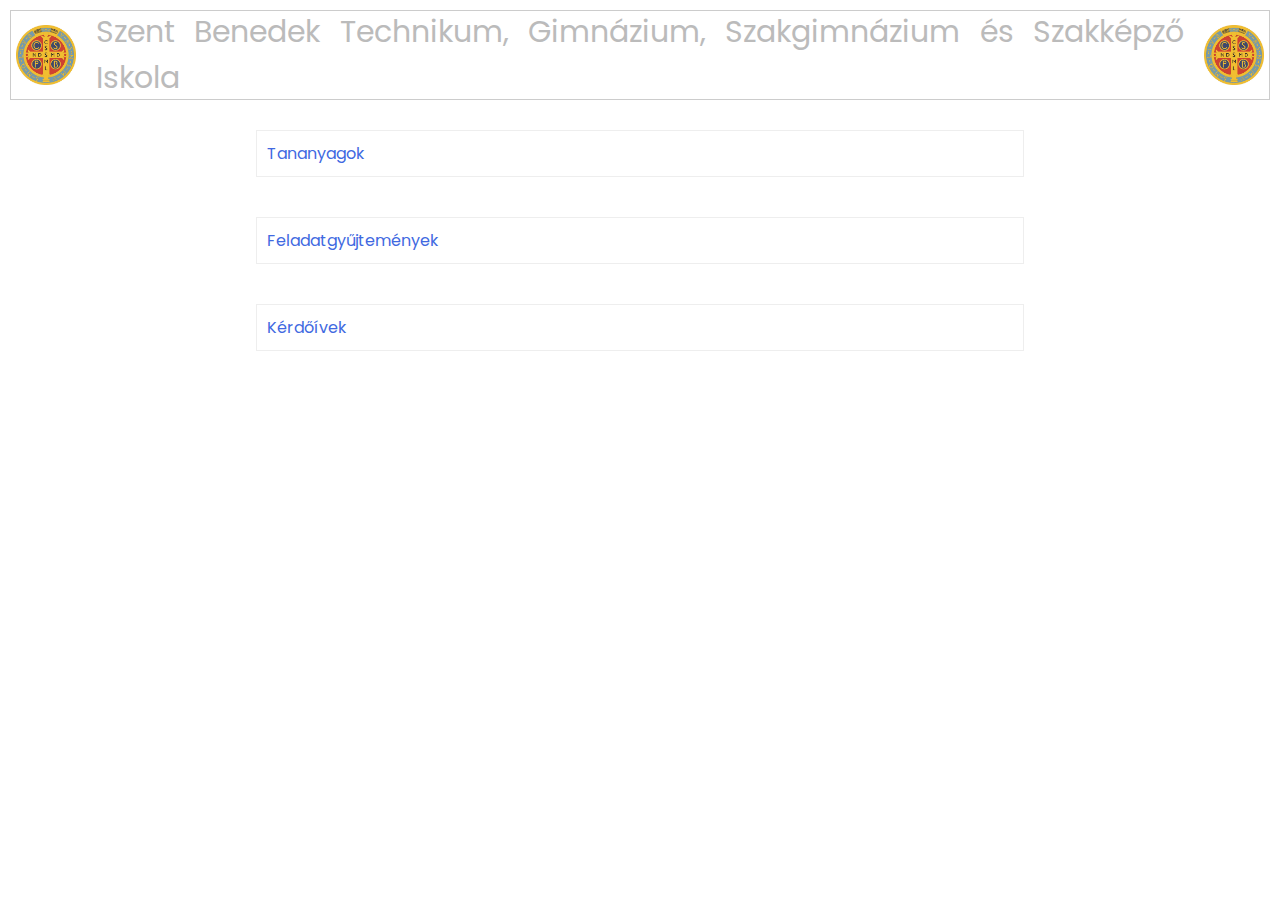
<file: index.html>
<!DOCTYPE html>
<html lang="hu">
    <head>
        <meta charset="UTF-8" />
        <meta name="viewport" content="width=device-width, initial-scale=1.0" />
        <link
            rel="shortcut icon"
            href="./tananyag/images/logo.jpg"
            type="image/x-icon"
        />
        <link rel="stylesheet" href="./stilus.css" />
        <title>Informatika</title>
    </head>
    <body>
        <nav>
            <img src="./tananyag/images/logo.jpg" alt="logo" />
            <p>
                <a href="#">
                    Szent Benedek Technikum, Gimnázium, Szakgimnázium és
                    Szakképző Iskola
                </a>
            </p>
            <img src="./tananyag/images/logo.jpg" alt="logo" />
        </nav>
        <div class="flex-container">
            <div class="flex-item">
                <a href="./tananyag/index.html">Tananyagok</a>
            </div>
            <div class="flex-item">
                <a href="./feladatgyujtemeny/index.html">Feladatgyűjtemények</a>
            </div>
            <div class="flex-item">
                <a href="./kerdoivek/index.html">Kérdőívek</a>
            </div>
        </div>
    </body>
</html>
</file>
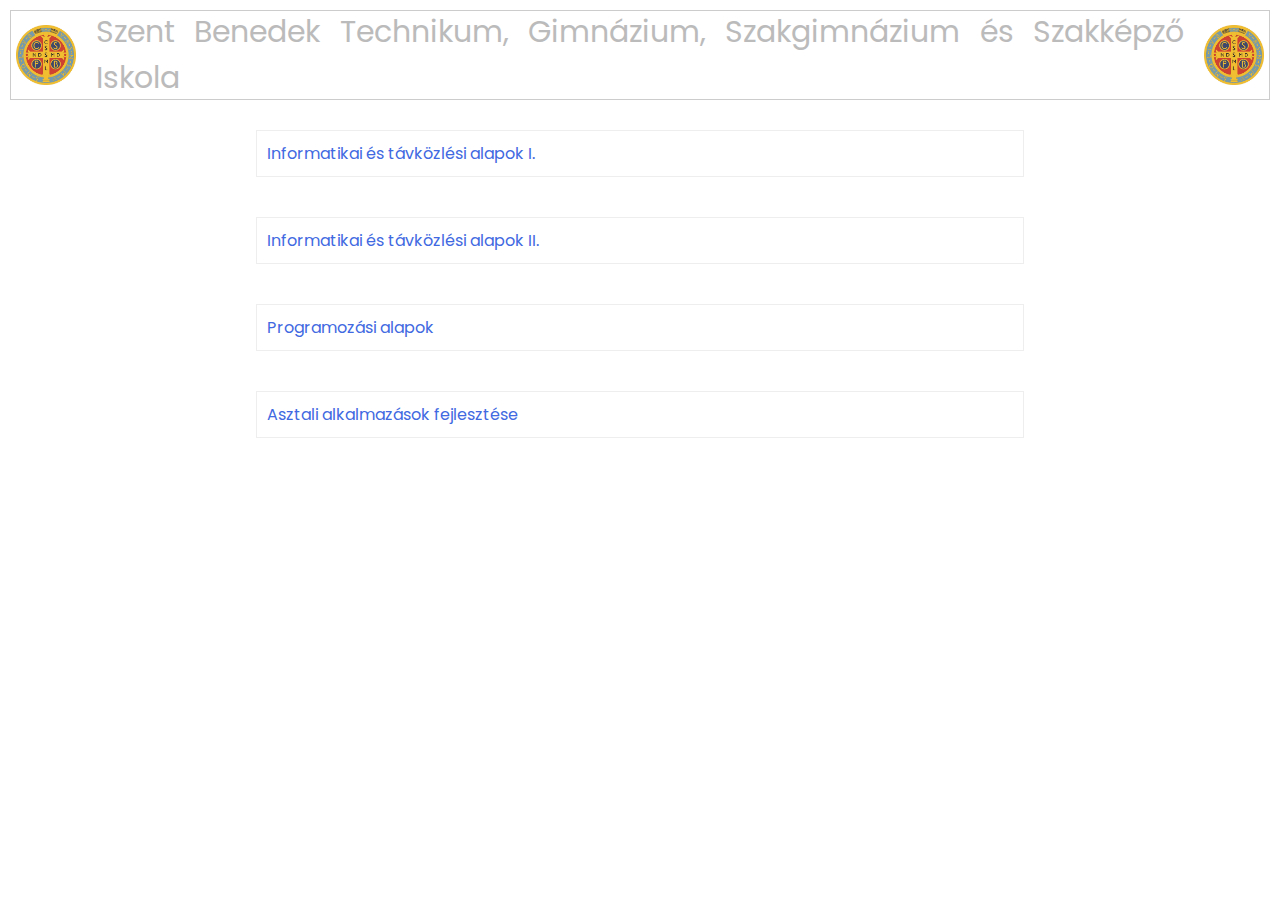
<file: feladatgyujtemeny/index.html>
<!DOCTYPE html>
<html lang="hu">
    <head>
        <meta charset="UTF-8" />
        <meta name="viewport" content="width=device-width, initial-scale=1.0" />
        <link
            rel="shortcut icon"
            href="./images/logo.jpg"
            type="image/x-icon"
        />
        <link rel="stylesheet" href="../stilus.css" />
        <title>Feladatgyűjtemény</title>
    </head>
    <body>
        <nav>
            <img src="./images/logo.jpg" alt="logo" />
            <p>
                <a href="../index.html">
                    Szent Benedek Technikum, Gimnázium, Szakgimnázium és
                    Szakképző Iskola
                </a>
            </p>
            <img src="./images/logo.jpg" alt="logo" />
        </nav>
        <div class="flex-container">
            <div class="flex-item">
                <a href="./data/it_alapok_1/index.html"
                    >Informatikai és távközlési alapok I.</a
                >
            </div>
            <div class="flex-item">
                <a href="./data/it_alapok_2/index.html"
                    >Informatikai és távközlési alapok II.</a
                >
            </div>
            <div class="flex-item">
                <a href="./data/prog_alapok/index.html">Programozási alapok</a>
            </div>
            <div class="flex-item">
                <a href="./data/asztali_alk/index.html"
                    >Asztali alkalmazások fejlesztése</a
                >
            </div>
        </div>
    </body>
</html>
</file>
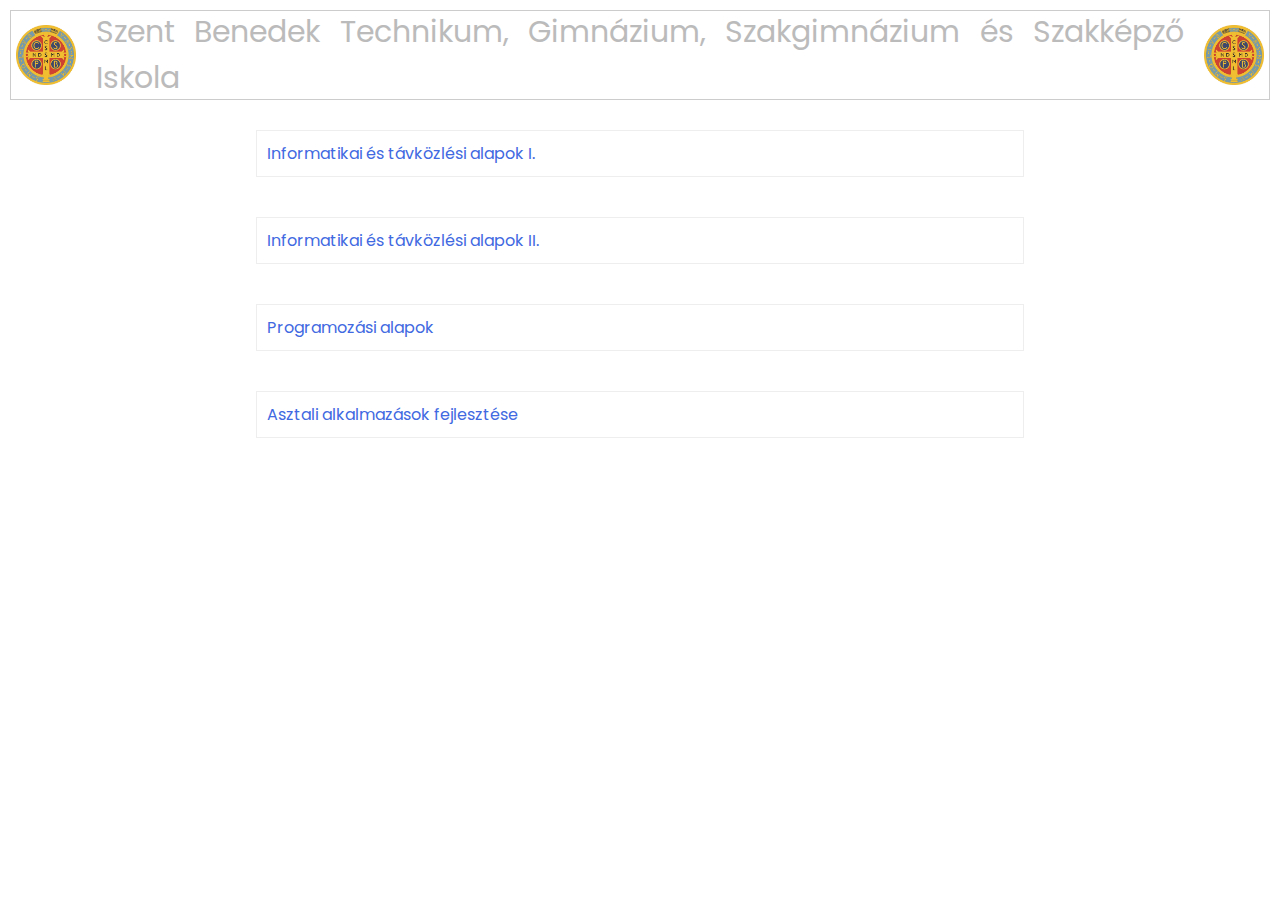
<file: tananyag/index.html>
<!DOCTYPE html>
<html lang="hu">
    <head>
        <meta charset="UTF-8" />
        <meta name="viewport" content="width=device-width, initial-scale=1.0" />
        <link
            rel="shortcut icon"
            href="./images/logo.jpg"
            type="image/x-icon"
        />
        <link rel="stylesheet" href="../stilus.css" />
        <title>Kérdések és válaszok</title>
    </head>
    <body>
        <nav>
            <img src="./images/logo.jpg" alt="logo" />
            <p>
                <a href="../index.html">
                    Szent Benedek Technikum, Gimnázium, Szakgimnázium és
                    Szakképző Iskola
                </a>
            </p>
            <img src="./images/logo.jpg" alt="logo" />
        </nav>
        <div class="flex-container">
            <div class="flex-item">
                <a href="./data/it_alapok_1/index.html"
                    >Informatikai és távközlési alapok I.</a
                >
            </div>
            <div class="flex-item">
                <a href="./data/it_alapok_2/index.html"
                    >Informatikai és távközlési alapok II.</a
                >
            </div>
            <div class="flex-item">
                <a href="./data/prog_alapok/index.html">Programozási alapok</a>
            </div>
            <div class="flex-item">
                <a href="./data/asztali_alk/index.html"
                    >Asztali alkalmazások fejlesztése</a
                >
            </div>
        </div>
    </body>
</html>
</file>
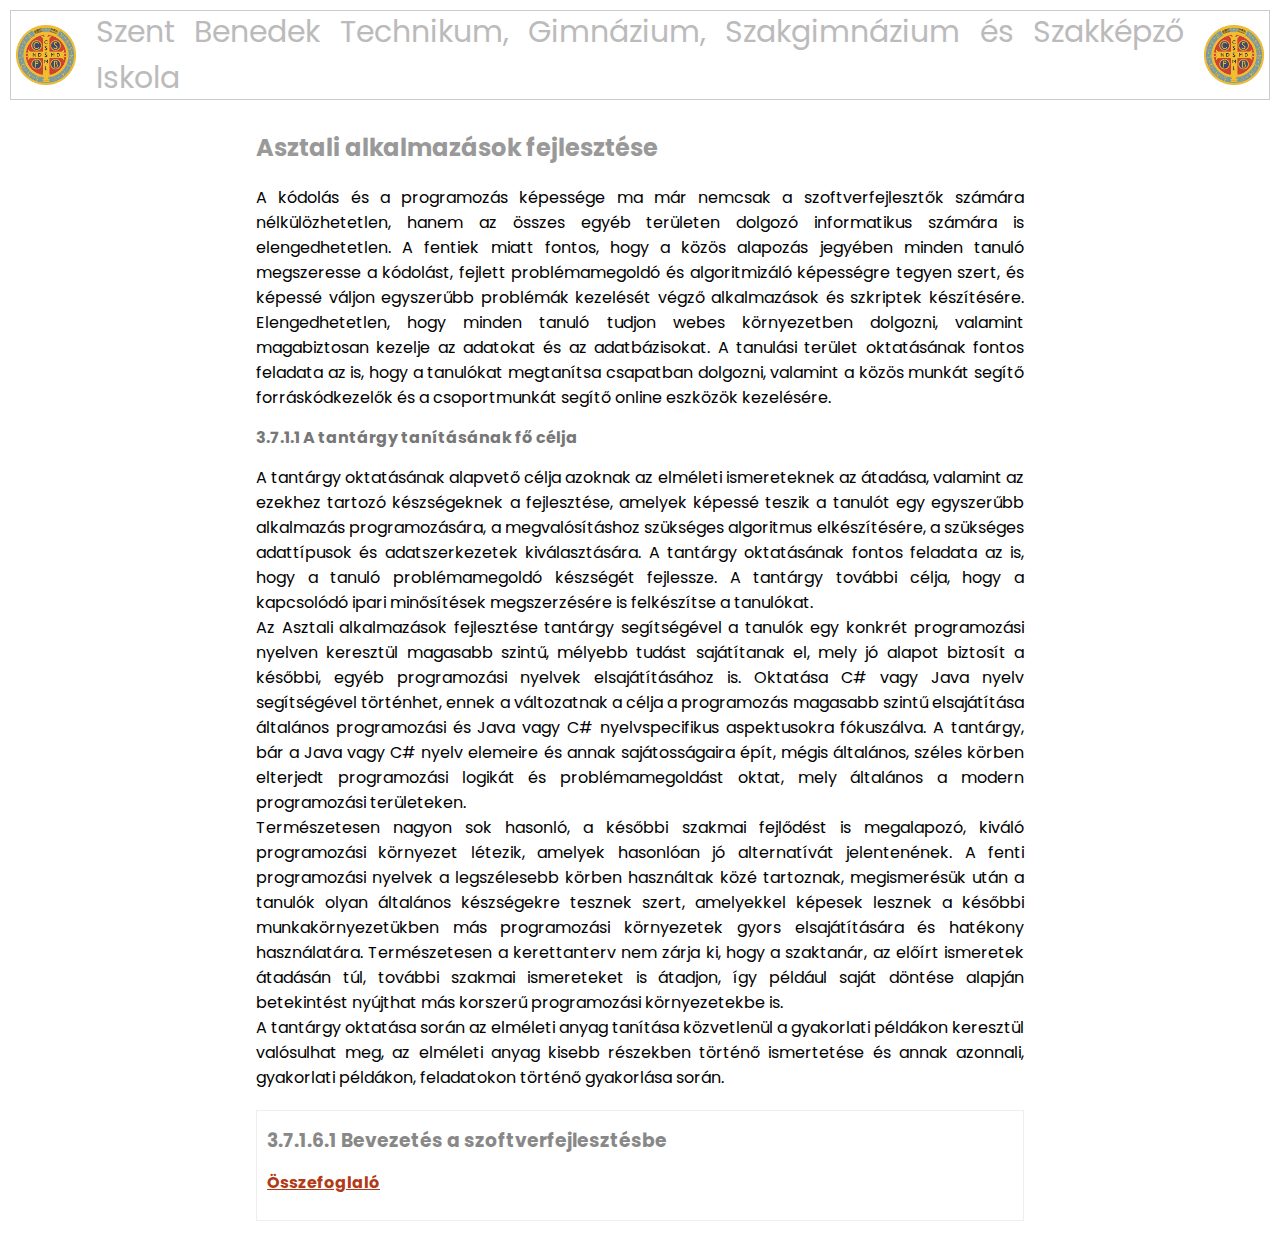
<file: tananyag/data/asztali_alk/index.html>
<!DOCTYPE html>
<html lang="hu">
    <head>
        <meta charset="UTF-8" />
        <meta name="viewport" content="width=device-width, initial-scale=1.0" />
        <link
            rel="shortcut icon"
            href="../../images/logo.jpg"
            type="image/x-icon"
        />
        <base target="_blank" />
        <link rel="stylesheet" href="../../../stilus.css" />
        <title>Asztali alkalmazások fejlesztése</title>
    </head>
    <body>
        <nav>
            <img src="../../images/logo.jpg" alt="logo" />
            <p>
                <a href="../../index.html" target="_self">
                    Szent Benedek Technikum, Gimnázium, Szakgimnázium és
                    Szakképző Iskola
                </a>
            </p>
            <img src="../../images/logo.jpg" alt="logo" />
        </nav>
        <div class="flex-container">
            <h2>Asztali alkalmazások fejlesztése</h2>
            <p>
                A kódolás és a programozás képessége ma már nemcsak a
                szoftverfejlesztők számára nélkülözhetetlen, hanem az összes
                egyéb területen dolgozó informatikus számára is elengedhetetlen.
                A fentiek miatt fontos, hogy a közös alapozás jegyében minden
                tanuló megszeresse a kódolást, fejlett problémamegoldó és
                algoritmizáló képességre tegyen szert, és képessé váljon
                egyszerűbb problémák kezelését végző alkalmazások és szkriptek
                készítésére. Elengedhetetlen, hogy minden tanuló tudjon webes
                környezetben dolgozni, valamint magabiztosan kezelje az adatokat
                és az adatbázisokat. A tanulási terület oktatásának fontos
                feladata az is, hogy a tanulókat megtanítsa csapatban dolgozni,
                valamint a közös munkát segítő forráskódkezelők és a
                csoportmunkát segítő online eszközök kezelésére.
            </p>
            <h4>3.7.1.1 A tantárgy tanításának fő célja</h4>
            <p>
                A tantárgy oktatásának alapvető célja azoknak az elméleti
                ismereteknek az átadása, valamint az ezekhez tartozó
                készségeknek a fejlesztése, amelyek képessé teszik a tanulót egy
                egyszerűbb alkalmazás programozására, a megvalósításhoz
                szükséges algoritmus elkészítésére, a szükséges adattípusok és
                adatszerkezetek kiválasztására. A tantárgy oktatásának fontos
                feladata az is, hogy a tanuló problémamegoldó készségét
                fejlessze. A tantárgy további célja, hogy a kapcsolódó ipari
                minősítések megszerzésére is felkészítse a tanulókat. 
            </p>
            <p>
                Az Asztali alkalmazások fejlesztése tantárgy segítségével a
                tanulók egy konkrét programozási nyelven keresztül magasabb
                szintű, mélyebb tudást sajátítanak el, mely jó alapot biztosít a
                későbbi, egyéb programozási nyelvek elsajátításához is. Oktatása
                C# vagy Java nyelv segítségével történhet, ennek a változatnak a
                célja a programozás magasabb szintű elsajátítása általános
                programozási és Java vagy C# nyelvspecifikus aspektusokra
                fókuszálva. A tantárgy, bár a Java vagy C# nyelv elemeire és
                annak sajátosságaira épít, mégis általános, széles körben
                elterjedt programozási logikát és problémamegoldást oktat, mely
                általános a modern programozási területeken.
            </p>
            <p>
                Természetesen nagyon sok hasonló, a későbbi szakmai fejlődést is
                megalapozó, kiváló programozási környezet létezik, amelyek
                hasonlóan jó alternatívát jelentenének. A fenti programozási
                nyelvek a legszélesebb körben használtak közé tartoznak,
                megismerésük után a tanulók olyan általános készségekre tesznek
                szert, amelyekkel képesek lesznek a későbbi munkakörnyezetükben
                más programozási környezetek gyors elsajátítására és hatékony
                használatára. Természetesen a kerettanterv nem zárja ki, hogy a
                szaktanár, az előírt ismeretek átadásán túl, további szakmai
                ismereteket is átadjon, így például saját döntése alapján
                betekintést nyújthat más korszerű programozási környezetekbe is.
            </p>
            <p>
                A tantárgy oktatása során az elméleti anyag tanítása közvetlenül
                a gyakorlati példákon keresztül valósulhat meg, az elméleti
                anyag kisebb részekben történő ismertetése és annak azonnali,
                gyakorlati példákon, feladatokon történő gyakorlása során.
            </p>
            <div class="flex-item">
                <h3>3.7.1.6.1 Bevezetés a szoftverfejlesztésbe</h3>
                <h4 class="ossze">Összefoglaló</h4>
                <div class="osszefoglalo">
                    <p>
                        A témakör célja, hogy átfogó ismeretet adjon a diákoknak
                        a modern szoftverfejlesztés általános lépéseiről, és a
                        Java/C# programozási nyelvnek az iparban
                        világviszonylatban betöltött jelenkori helyzetéről.
                        Feladata továbbá a programozási környezet
                        megismertetése, a projektlétrehozás és egyéb
                        előkészületi feladatok megismertetése, ami szükséges a
                        későbbi, önálló programozási feladatokhoz.
                    </p>
                    <p class="felsorolas">
                        Ennek keretében az alábbi tevékenységekre kerül sor:
                    </p>
                    <ol>
                        <li>
                            <a href=""
                                >A Java/C# nyelv története, kialakulása és
                                fejlődése</a
                            >
                        </li>
                        <li><a href="">A Java/C# nyelvcsalád elemei</a></li>
                        <li>
                            <a href=""
                                >Forrás- és konfigurációs fájlok,
                                futtatókörnyezetek, frameworkök</a
                            >
                        </li>
                        <li><a href="">A fejlesztőkörnyezet megismerése</a></li>
                        <li>
                            <a href=""
                                >Kiinduló szintaxis konzolos és grafikus
                                alkalmazás esetén</a
                            >
                        </li>
                        <li>
                            <a href=""
                                >Szoftverfejlesztési paradigmák, spirális
                                fejlesztés, folyamatos fejlesztés</a
                            >
                        </li>
                        <li>
                            <a href=""
                                >Kódsorok olvasása, utasítások értelmezése,
                                debugolási alapok (breakpoints, léptetés)</a
                            >
                        </li>
                        <li>
                            <a href=""
                                >Utasítások lezárása, a whitespace karakterek
                                hatása</a
                            >
                        </li>
                        <li><a href="">Kódolási stílus bevezető</a></li>
                    </ol>
                </div>
            </div>
        </div>
        <script src="./leker.js"></script>
    </body>
</html>
</file>
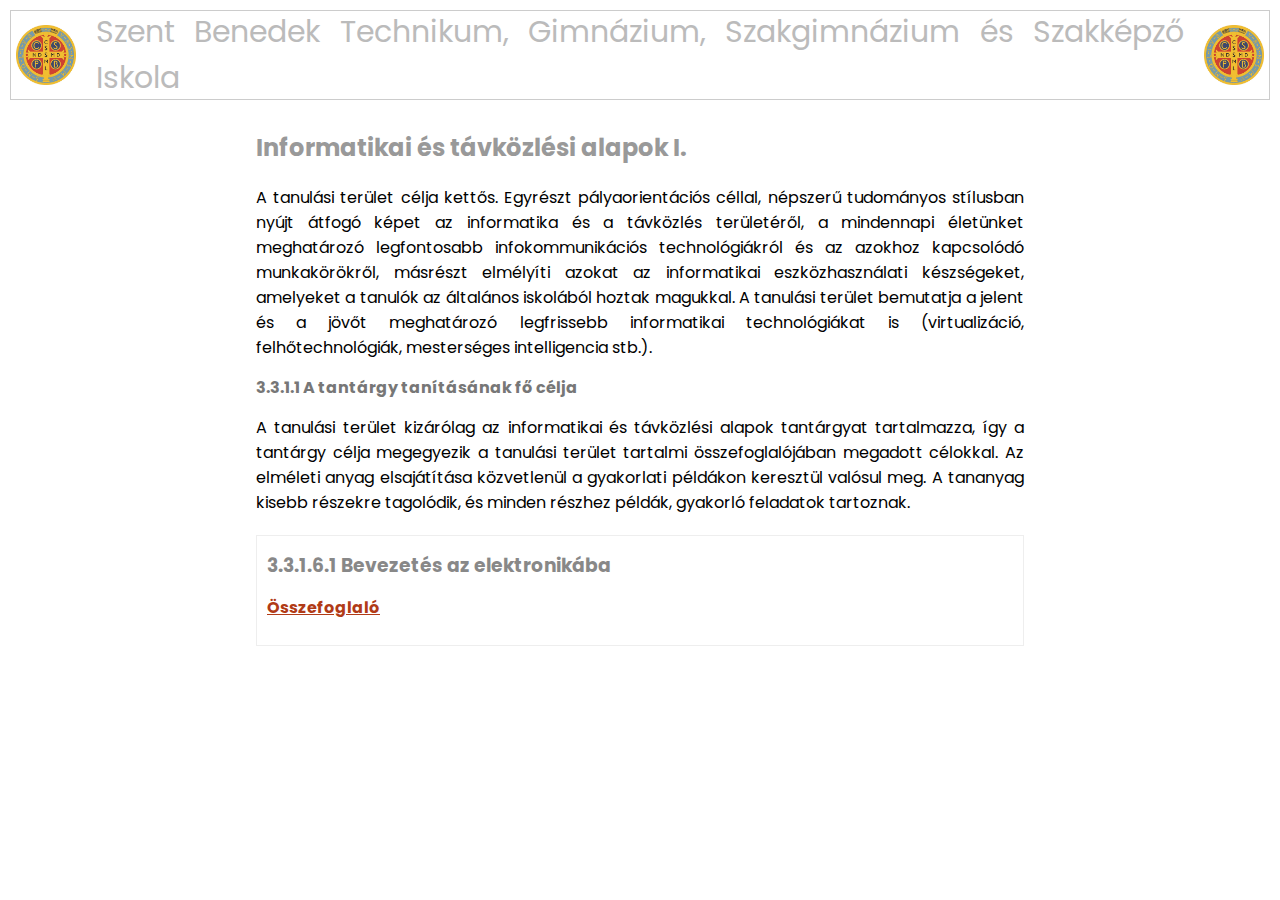
<file: tananyag/data/it_alapok_1/index.html>
<!DOCTYPE html>
<html lang="hu">
    <head>
        <meta charset="UTF-8" />
        <meta name="viewport" content="width=device-width, initial-scale=1.0" />
        <link
            rel="shortcut icon"
            href="../../images/logo.jpg"
            type="image/x-icon"
        />
        <base target="_blank" />
        <link rel="stylesheet" href="../../../stilus.css" />
        <title>Informatikai és távközlési alapok I.</title>
    </head>
    <body>
        <nav>
            <img src="../../images/logo.jpg" alt="logo" />
            <p>
                <a href="../../index.html" target="_self">
                    Szent Benedek Technikum, Gimnázium, Szakgimnázium és
                    Szakképző Iskola
                </a>
            </p>
            <img src="../../images/logo.jpg" alt="logo" />
        </nav>
        <div class="flex-container">
            <h2>Informatikai és távközlési alapok I.</h2>
            <p>
                A tanulási terület célja kettős. Egyrészt pályaorientációs
                céllal, népszerű tudományos stílusban nyújt átfogó képet az
                informatika és a távközlés területéről, a mindennapi életünket
                meghatározó legfontosabb infokommunikációs technológiákról és az
                azokhoz kapcsolódó munkakörökről, másrészt elmélyíti azokat az
                informatikai eszközhasználati készségeket, amelyeket a tanulók
                az általános iskolából hoztak magukkal. A tanulási terület
                bemutatja a jelent és a jövőt meghatározó legfrissebb
                informatikai technológiákat is (virtualizáció,
                felhőtechnológiák, mesterséges intelligencia stb.).
            </p>
            <h4>3.3.1.1 A tantárgy tanításának fő célja</h4>
            <p>
                A tanulási terület kizárólag az informatikai és távközlési
                alapok tantárgyat tartalmazza, így a tantárgy célja megegyezik a
                tanulási terület tartalmi összefoglalójában megadott célokkal.
                Az elméleti anyag elsajátítása közvetlenül a gyakorlati példákon
                keresztül valósul meg. A tananyag kisebb részekre tagolódik, és
                minden részhez példák, gyakorló feladatok tartoznak.
            </p>
            <div class="flex-item">
                <h3>3.3.1.6.1 Bevezetés az elektronikába</h3>

                <h4 class="ossze">Összefoglaló</h4>
                <div class="osszefoglalo">
                    <p>
                        A tantárgy oktatásának alapvető célja azoknak az
                        ismereteknek a megalapozása, gyakorlatba ültetése,
                        amelyek képessé teszik a tanulót arra, hogy megértse a
                        szakmájában előforduló elektronikai alkatrészek
                        alkalmazásának célját és működési elvét. A tanuló a
                        tantárgy tanulása során biztos alapokat szerez alapvető
                        elektronikai kapcsolások értelmezéséhez, valamint adott
                        probléma és a megoldásához vezető út felismeréséhez. A
                        téma feldolgozása során a tanulók megismerik a
                        környezeti jellemzők számítógépes megfigyelésének
                        lehetőségeit, az adott jelenséghez megfelelő érzékelők
                        kiválasztásának szempontjait. Jártasságot szereznek a
                        számítógépes mérésekben, valamint megismerkednek a
                        virtuális műszerek felépítésével és alkalmazásával. A
                        foglalkozássorozat vége felé megjelenő, közvetlenül
                        kipróbálható kísérletek az adatátviteli technikák
                        megismerését készítik elő, amikről a tanulók a
                        későbbiekben tanulnak majd. Ebben a tanulási egységben
                        nem az a cél, hogy a diákok megismerjék az alkalmazott
                        elektronikai alkatrészek működésének fizikai alapjait,
                        hanem hogy megtapasztalják, léteznek bizonyos
                        elektronikai építőelemek, amelyek segítségével a
                        környezet paraméterei mérhetők, vagy amelyek
                        befolyásolni tudják a környezet jellemzőit. Az
                        elsődleges cél az alkotás, a megtapasztalás, a
                        vizsgálódás. A mért adatok értelmezési, kiértékelési
                        képességének kialakulása, a következtetések levonása
                        megalapozza további szakmai tanulmányaikat. A tantárgy
                        oktatásának fontos feladata az is, hogy fejlessze a
                        tanulók problémamegoldó készségét, kialakítsa bennük az
                        új ismeretek megszerzése iránti igényt és az azok
                        elsajátításához szükséges készségeket. Minden témakört –
                        még az alapismereteket is – célszerű méréssel
                        szemléltetni, hogy a tanulók átlássák a feldolgozandó
                        téma gyakorlati jelentőségét és kapcsolatát a választott
                        szakmával.
                    </p>
                    <p>
                        A tanulók megismerkednek alap áramköri elemekkel
                        (ellenállás, kondenzátor, tranzisztor, LED stb.) ezekből
                        előre elkészített (próba) panelen egyszerűbb áramköröket
                        építenek forrasztásos technológiával. Ezen áramkörökön
                        végeznek méréseket bizonyítva az elektronika
                        alaptörvényeit.
                    </p>
                    <p>
                        A tananyag kifejtése során jól alkalmazhatók a National
                        Instruments iskolák számára elérhető hardver-, illetve
                        szoftvereszközei, a tematika is ezekhez igazodik. A
                        feldolgozási egységek azonban csak minták, szabadon
                        átültethetők Raspberry Pi, Arduino környezetre és az
                        ezekhez kapható készletekre. A mintaként kidolgozott
                        tematika segíti a tanulókat, hogy iparban is alkalmazott
                        megoldásokat ismerhessenek meg.
                    </p>
                    <p>
                        A mintatematika szerint haladva minden foglalkozás
                        esetében szükséges eszközök az osztálytermi
                        LabVIEW-fejlesztő és -futtató környezet, diákonként egy
                        myDAQ hardver és szenzorkészlet, csavarhúzó, multiméter.
                        A foglalkozási egységek hozzájárulnak a munkaerőpiacon
                        elvárt készségek kialakulásához, a szakmai szókincs,
                        valamint a csapatmunkára való képesség fejlődéséhez.
                    </p>
                    <p>
                        A tanulók megismerkednek a jelek, jelhordozók
                        szerepével, a jelek megjelenési formáival, a
                        jelkondicionálás szükségességével. Megismerik a villamos
                        feszültség fogalmát és feldolgozását, a nem villamos
                        jelek elektronikus feldolgozhatóságát, a jelátalakítók
                        szerepét. Megtanulnak információs egységet létrehozni és
                        vezetékes formában továbbítani. Megismerik a vezeték
                        nélküli jelátvitel lehetőségét, a vivőfrekvencia
                        szerepét. Az adatmegjelenítők alkalmazásával megtanulják
                        értelmezni a beolvasott jelek alakját, a változások
                        jellemzőit, és következtetéseket tudnak levonni a
                        környezeti jellemzők változásait követő jelalakok
                        alapján.
                    </p>
                    <p>
                        A témakörhöz az alábbi eszközök használata javasolt:
                        felszerelt és internet-hozzáféréssel rendelkező
                        számítógéplabor (aktív tábla, számítógép, projektor),
                        amelyben rendelkezésre állnak a témakör tanításához
                        szükséges szoftverek (LabVIEW), valamint a vonatkozó
                        hardverelemek (myDAQ, szenzorkészlet, csavarhúzó,
                        multiméter). Arduino valamint RaspberryPI esetén az
                        eszköz honlapján megtalálható, szabadon letölthető
                        fejlesztői környezetek, valamint az eszközhöz kapható
                        kit szerelési egységcsomagok.
                    </p>
                    <br />
                    <p class="felsorolas">
                        A témakörben az alábbi ismeretek és gyakorlati készségek
                        elsajátítására kerül sor:
                    </p>
                    <ul>
                        <li>
                            Egyszerűbb áramkör építése:
                            <ol>
                                <li>
                                    <a href=""
                                        >Forrasztóállomás megismerése, a
                                        forrasztás eszközei</a
                                    >
                                </li>
                                <li>
                                    <a href=""
                                        >Egyszerűbb áramkör építése
                                        próbapanelen</a
                                    >
                                </li>
                                <li>
                                    <a href=""
                                        >Paraméterek mérése multiméterrel</a
                                    >
                                </li>
                            </ol>
                        </li>
                    </ul>
                </div>
            </div>
        </div>
        <script src="./leker.js"></script>
    </body>
</html>
</file>
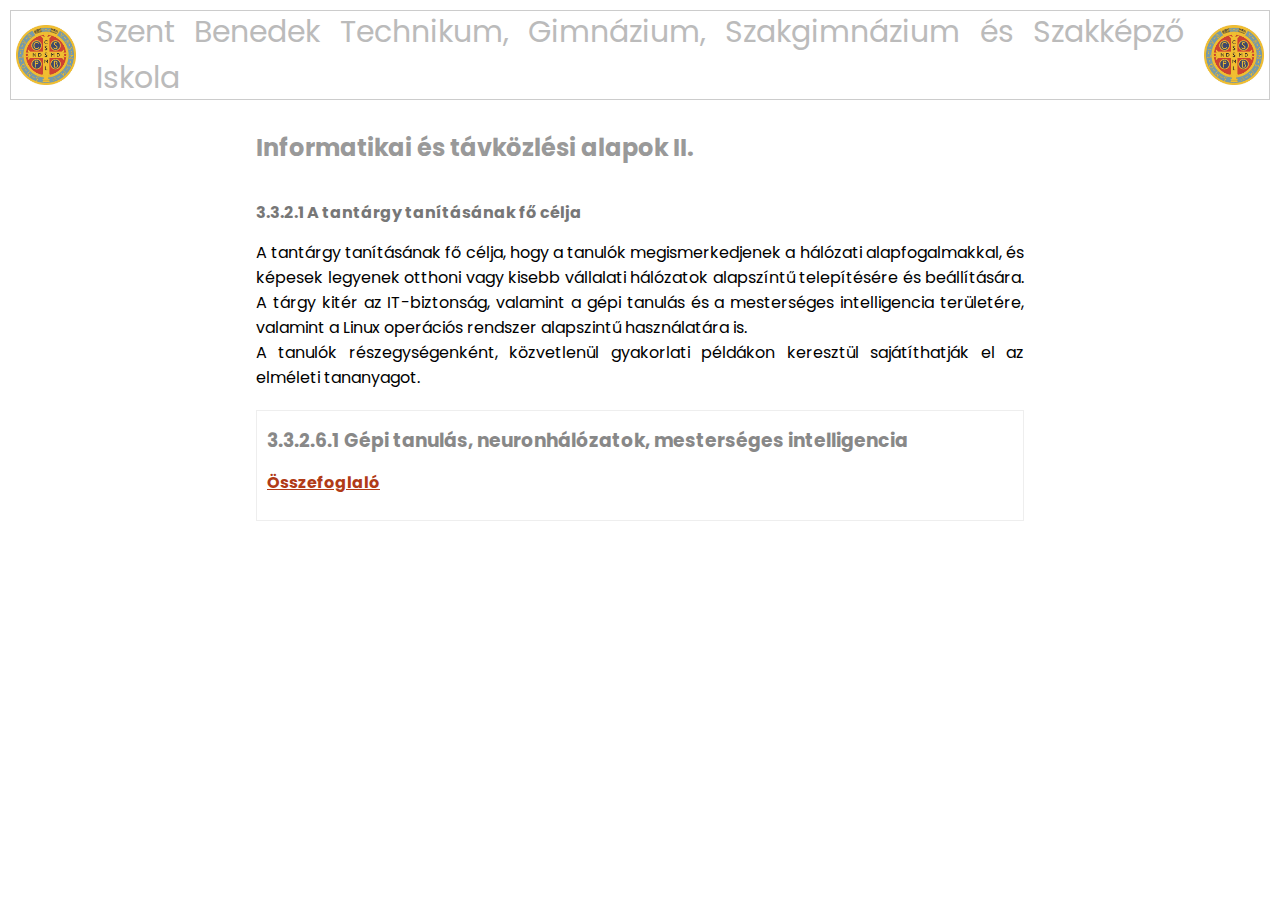
<file: tananyag/data/it_alapok_2/index.html>
<!DOCTYPE html>
<html lang="hu">
    <head>
        <meta charset="UTF-8" />
        <meta name="viewport" content="width=device-width, initial-scale=1.0" />
        <link
            rel="shortcut icon"
            href="../../images/logo.jpg"
            type="image/x-icon"
        />
        <base target="_blank" />
        <link rel="stylesheet" href="../../../stilus.css" />
        <title>Informatikai és távközlési alapok II.</title>
    </head>
    <body>
        <nav>
            <img src="../../images/logo.jpg" alt="logo" />
            <p>
                <a href="../../index.html" target="_self">
                    Szent Benedek Technikum, Gimnázium, Szakgimnázium és
                    Szakképző Iskola
                </a>
            </p>
            <img src="../../images/logo.jpg" alt="logo" />
        </nav>
        <div class="flex-container">
            <h2>Informatikai és távközlési alapok II.</h2>
            <h4>3.3.2.1 A tantárgy tanításának fő célja</h4>
            <p>
                A tantárgy tanításának fő célja, hogy a tanulók megismerkedjenek
                a hálózati alapfogalmakkal, és képesek legyenek otthoni vagy
                kisebb vállalati hálózatok alapszíntű telepítésére és
                beállítására. A tárgy kitér az IT-biztonság, valamint a gépi
                tanulás és a mesterséges intelligencia területére, valamint a
                Linux operációs rendszer alapszintű használatára is. <br />A
                tanulók részegységenként, közvetlenül gyakorlati példákon
                keresztül sajátíthatják el az elméleti tananyagot.
            </p>
            <div class="flex-item">
                <h3>
                    3.3.2.6.1 Gépi tanulás, neuronhálózatok, mesterséges
                    intelligencia
                </h3>

                <h4 class="ossze">Összefoglaló</h4>
                <div class="osszefoglalo">
                    <p>
                        A témakör célja a gépi tanulás és a mesterséges
                        intelligencia (AI) jellemzőinek, aktuális helyzetének és
                        felhasználási módjainak bemutatása.
                    </p>
                    <p class="felsorolas">
                        A témakörben az alábbi ismeretek és gyakorlati készségek
                        elsajátítására kerül sor:
                    </p>
                    <ol>
                        <li>
                            <a href="">
                                Ismeri a mesterséges intelligencia (AI)
                                fogalmát, rövid történetét.
                            </a>
                        </li>
                        <li>
                            <a href="">
                                Tudja, mit jelent a gépi tanulás, és fel tud
                                sorolni példákat az alkalmazására (beszéd- és
                                alakfelismerés, célzott reklámok stb.).
                            </a>
                        </li>
                        <li>
                            <a href="">
                                Ismeri a neuronhálózatok fogalmát, kapcsolódását
                                a gépi tanuláshoz.
                            </a>
                        </li>
                        <li>
                            <a href="">
                                Ismeri a gépi látás segítségével megoldható
                                problémákat, a gépilátás-rendszerek összetevőit.
                            </a>
                        </li>
                    </ol>
                </div>
            </div>
        </div>
        <script src="./leker.js"></script>
    </body>
</html>
</file>
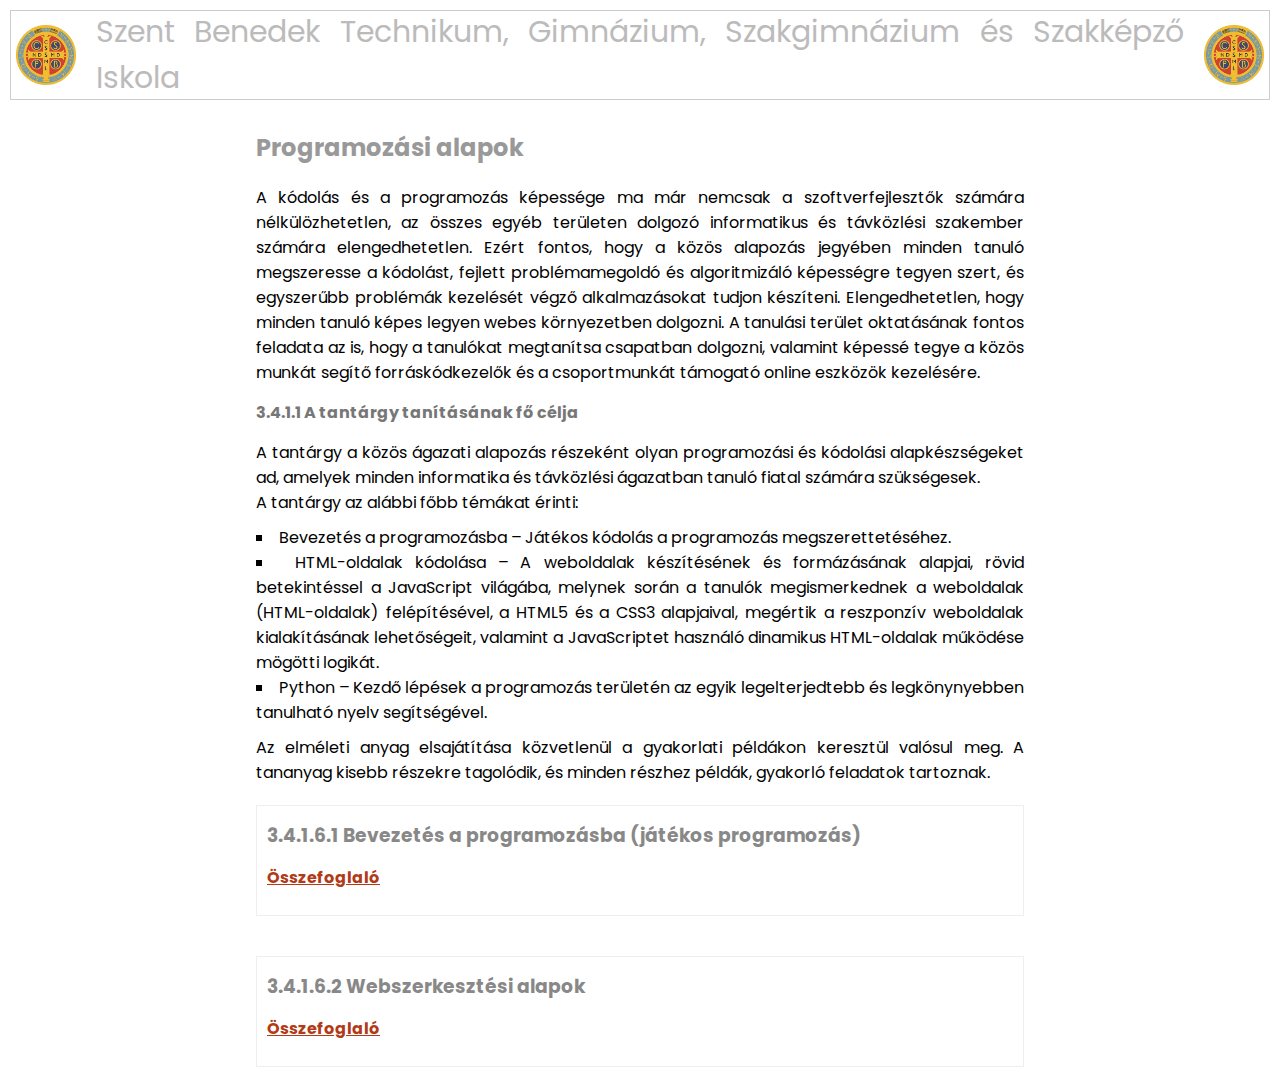
<file: tananyag/data/prog_alapok/index.html>
<!DOCTYPE html>
<html lang="hu">
    <head>
        <meta charset="UTF-8" />
        <meta name="viewport" content="width=device-width, initial-scale=1.0" />
        <link
            rel="shortcut icon"
            href="../../images/logo.jpg"
            type="image/x-icon"
        />
        <link rel="stylesheet" href="../../../stilus.css" />
        <base target="_blank" />
        <title>Programozási alapok</title>
    </head>
    <body>
        <nav>
            <img src="../../images/logo.jpg" alt="logo" />
            <p>
                <a href="../../index.html" target="_self">
                    Szent Benedek Technikum, Gimnázium, Szakgimnázium és
                    Szakképző Iskola
                </a>
            </p>
            <img src="../../images/logo.jpg" alt="logo" />
        </nav>
        <div class="flex-container">
            <h2>Programozási alapok</h2>
            <p>
                A kódolás és a programozás képessége ma már nemcsak a
                szoftverfejlesztők számára nélkülözhetetlen, az összes egyéb
                területen dolgozó informatikus és távközlési szakember számára
                elengedhetetlen. Ezért fontos, hogy a közös alapozás jegyében
                minden tanuló megszeresse a kódolást, fejlett problémamegoldó és
                algoritmizáló képességre tegyen szert, és egyszerűbb problémák
                kezelését végző alkalmazásokat tudjon készíteni.
                Elengedhetetlen, hogy minden tanuló képes legyen webes
                környezetben dolgozni. A tanulási terület oktatásának fontos
                feladata az is, hogy a tanulókat megtanítsa csapatban dolgozni,
                valamint képessé tegye a közös munkát segítő forráskódkezelők és
                a csoportmunkát támogató online eszközök kezelésére.
            </p>
            <h4>3.4.1.1 A tantárgy tanításának fő célja</h4>
            <p>
                A tantárgy a közös ágazati alapozás részeként olyan programozási
                és kódolási alapkészségeket ad, amelyek minden informatika és
                távközlési ágazatban tanuló fiatal számára szükségesek.
            </p>
            <p>A tantárgy az alábbi főbb témákat érinti:</p>
            <ul>
                <li>
                    Bevezetés a programozásba – Játékos kódolás a programozás
                    megszerettetéséhez.
                </li>
                <li>
                    HTML-oldalak kódolása – A weboldalak készítésének és
                    formázásának alapjai, rövid betekintéssel a JavaScript
                    világába, melynek során a tanulók megismerkednek a
                    weboldalak (HTML-oldalak) felépítésével, a HTML5 és a CSS3
                    alapjaival, megértik a reszponzív weboldalak kialakításának
                    lehetőségeit, valamint a JavaScriptet használó dinamikus
                    HTML-oldalak működése mögötti logikát.
                </li>
                <li>
                    Python – Kezdő lépések a programozás területén az egyik
                    legelterjedtebb és legkönynyebben tanulható nyelv
                    segítségével.
                </li>
            </ul>
            <p>
                Az elméleti anyag elsajátítása közvetlenül a gyakorlati példákon
                keresztül valósul meg. A tananyag kisebb részekre tagolódik, és
                minden részhez példák, gyakorló feladatok tartoznak.
            </p>
            <div class="flex-item">
                <h3>
                    3.4.1.6.1 Bevezetés a programozásba (játékos programozás)
                </h3>
                <h4 class="ossze">Összefoglaló</h4>
                <div class="osszefoglalo">
                    <p>
                        A témakör elsődleges célja a tanulói érdeklődés
                        felkeltése, a motiváció erősítése a programozás tantárgy
                        tanulására. A tanulók megismerkednek az egyéni tanulás
                        és önfejlesztés lehetőségeivel is.
                    </p>
                    <br />
                    <p>
                        A témakör első fele bemutatja a kódolás játékos
                        elsajátítását célzó eszközöket és oktatási portálokat.
                    </p>
                    <p class="felsorolas">
                        Ennek keretében az alábbi tevékenységekre kerül sor:
                    </p>
                    <ul>
                        <li>
                            Legalább három eszköz bemutatása, és a kiválasztott
                            eszközökkel egyszerűbb feladatok, problémák
                            megoldásának szemléltetése.
                            <p class="felsorolas">
                                Javasolt eszközök (a kör tetszőlegesen bővíthető
                                hasonló célú eszközökkel):
                            </p>
                            <ol>
                                <li>
                                    <a href="https://scratch.mit.edu/"
                                        >Scratch</a
                                    >
                                </li>
                                <li>
                                    <a href="https://www.kodugamelab.com/"
                                        >Kodu</a
                                    >
                                </li>
                                <li>
                                    <a href="https://www.minecraft.net/en-us"
                                        >Minecraft</a
                                    >
                                </li>
                                <li>
                                    <a href="https://www.lego.com/hu-hu"
                                        >Lego vagy más hasonló oktatórobot</a
                                    >
                                </li>
                                <li>
                                    <a href="https://www.arduino.cc/"
                                        >Arduino</a
                                    >
                                </li>
                                <li>
                                    <a href="https://appinventor.mit.edu/"
                                        >MIT AppInventor 2</a
                                    >
                                </li>
                            </ol>
                        </li>
                        <li>
                            Legalább három kódolás oktatását célzó portál
                            áttekintése, egy-két rövidebb kurzus közös elvégzése
                            valamelyik kiválasztott portálon.
                            <p class="felsorolas">
                                Javasolt oktatási portálok (a kör tetszőlegesen
                                bővíthető hasonló célú portálokkal):
                            </p>
                            <ol>
                                <li>
                                    <a href="https://code.org/">Code.org</a>
                                </li>
                                <li>
                                    <a href="https://www.freecodecamp.org/"
                                        >freeCodeCamp</a
                                    >
                                </li>
                                <li>
                                    <a href="https://www.codecademy.com/"
                                        >Codacademy</a
                                    >
                                </li>
                                <li>
                                    <a href="https://www.khanacademy.org/"
                                        >Khan Academy</a
                                    >
                                </li>
                                <li>
                                    <a href="https://www.udacity.com/"
                                        >Udacity</a
                                    >
                                </li>
                            </ol>
                        </li>
                    </ul>
                    <br />
                    <p>
                        A témakör második részében valamely kiválasztott
                        eszközzel néhány egyszerűbb probléma, feladat közös,
                        játékos formában történő megoldására kerül sor.
                    </p>
                </div>
            </div>
            <div class="flex-item">
                <h3>3.4.1.6.2 Webszerkesztési alapok</h3>
                <h4 class="ossze">Összefoglaló</h4>
                <div class="osszefoglalo">
                    <p>
                        A témakör célja, hogy a tanuló képessé váljon egyszerűbb
                        weboldalak létrehozására és szerkesztésére online és
                        helyi telepítésű fejlesztőeszközökkel.
                    </p>
                    <p class="felsorolas">
                        A témakör elsajátítását követően a tanuló:
                    </p>
                    <ul>
                        <li>
                            Ismeri az online fejlesztői környezetek
                            szolgáltatásait, és legalább egy ilyen környezetben
                            képes a weboldalakat létrehozni, módosítani és
                            formázni.
                            <p class="felsorolas">
                                Javasolt eszközök (a kör tetszőlegesen bővíthető
                                hasonló célú eszközökkel):
                            </p>
                            <ol>
                                <li>
                                    <a href="https://codepen.io/">CodePen</a>
                                </li>
                                <li>
                                    <a href="https://jsbin.com/?html,output"
                                        >JSBin</a
                                    >
                                </li>
                                <li>
                                    <a href="https://plnkr.co/">Plunker</a>
                                </li>
                            </ol>
                        </li>
                        <li>
                            Legalább három kódolás oktatását célzó portál
                            áttekintése, egy-két rövidebb kurzus közös elvégzése
                            valamelyik kiválasztott portálon.
                            <p class="felsorolas">
                                Javasolt oktatási portálok (a kör tetszőlegesen
                                bővíthető hasonló célú portálokkal):
                            </p>
                            <ol>
                                <li>
                                    <a href="https://code.org/">Code.org</a>
                                </li>
                                <li>
                                    <a href="https://www.freecodecamp.org/"
                                        >freeCodeCamp</a
                                    >
                                </li>
                                <li>
                                    <a href="https://www.codecademy.com/"
                                        >Codacademy</a
                                    >
                                </li>
                                <li>
                                    <a href="https://www.khanacademy.org/"
                                        >Khan Academy</a
                                    >
                                </li>
                                <li>
                                    <a href="https://www.udacity.com/"
                                        >Udacity</a
                                    >
                                </li>
                            </ol>
                        </li>
                    </ul>
                    <br />
                    <p>
                        A témakör második részében valamely kiválasztott
                        eszközzel néhány egyszerűbb probléma, feladat közös,
                        játékos formában történő megoldására kerül sor.
                    </p>
                </div>
            </div>
        </div>
        <script src="./leker.js"></script>
    </body>
</html>
</file>
<file: stilus.css>
@import url('https://fonts.googleapis.com/css2?family=Aboreto&family=Poppins:ital,wght@0,100;0,200;0,300;0,400;0,500;0,600;0,700;0,800;0,900;1,100;1,200;1,300;1,400;1,500;1,600;1,700;1,800;1,900&display=swap');

* {
    box-sizing: border-box;
    margin: 0px;
    padding: 0px;
}

body {
    font-family: 'Poppins', sans-serif;
}

p {
    text-align: justify;
}

ul {
    list-style-position: inside;
    list-style-type: square;
    margin-bottom: 10px;
    margin-top: 10px;
}

ul li {
    text-align: justify;
}

nav {
    align-items: center;
    display: flex;
    border: 1px solid #ccc;
    column-gap: 20px;
    font-size: 30px;
    height: 3em;
    justify-content: center;
    margin: 10px 10px;
    padding: 5px;
}

nav p a {
    color: #bbb;
    cursor: pointer;
    text-decoration: none;
}

nav img {
    width: 60px;
}

.flex-container {
    display: flex;
    flex-direction: column;
    margin: auto;
    width: 60%;
}

.flex-container h2 {
    color: #999;
    margin: 20px 0px;
}

.flex-container h4 {
    color: #777;
    margin: 15px 0px;
}

.flex-item {
    border: 1px solid #eee;
    margin: 20px 0px;
    padding: 10px;
}

.flex-item a {
    color: royalblue;
    text-decoration: none;
}

.flex-item h3 {
    color: #888;
    margin: 5px 0px;
}

.flex-item h4 {
    color: #777;
    text-decoration: underline;
}

.flex-item ul {
    list-style-type: none;
}

.flex-item ul li {
    padding-left: 20px;
}

.flex-item ul li a {
    color: royalblue;
}

.flex-item ol {
    list-style-position: inside;
}

.flex-item .ossze {
    color: rgb(177, 59, 23);
}

.ossze:hover {
    cursor: pointer;
}

.osszefoglalo {
    display: none;
    margin: 10px 0px;
    text-align: justify;
}

.felsorolas {
    color: rgb(207, 12, 87);
    font-family: 'Aboreto', cursive;
    font-weight: bold;
    margin: 5px 0px;
}

@media screen and (max-width: 800px) {
    nav {
        display: block;
        height: auto;
        padding: 5px;
    }

    nav a {
        display: block;
        text-align: left;
    }

    nav img {
        display: none;
    }

    .flex-container {
        padding: 5px;
        width: 100%;
    }
}
</file>
